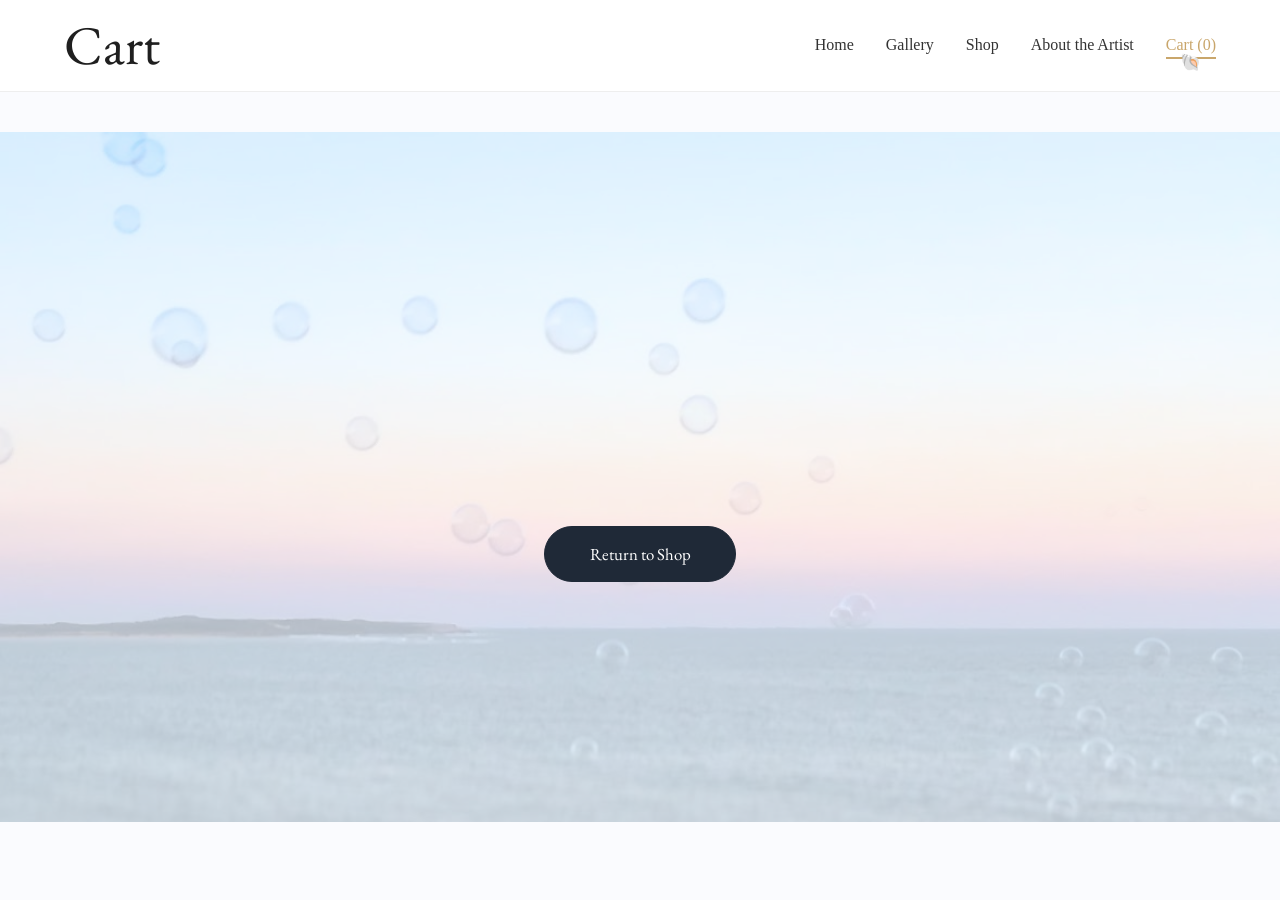
<file: cart.html>
<!DOCTYPE html>
<html lang="en">
<head>
  <meta charset="UTF-8">
  <meta name="viewport" content="width=device-width, initial-scale=1.0">
  <title>Cart - New Horizon Studios</title>
  <link href="https://fonts.googleapis.com/css2?family=EB+Garamond:wght@400;500&display=swap" rel="stylesheet">
  <link rel="stylesheet" href="assets/css/header.css">
  <style>
    body { margin: 0; background: #FAFBFE; }
    .cart-container {
      max-width: 900px;
      margin: 40px auto;
      padding: 0 6%;
    }
    .cart-item {
      background: white;
      border-radius: 8px;
      padding: 20px;
      margin-bottom: 15px;
      display: flex;
      gap: 20px;
      align-items: center;
    }
    .cart-item img {
      width: 120px;
      height: 90px;
      object-fit: cover;
      border-radius: 6px;
    }
    .cart-item-info { flex: 1; }
    .cart-item-info h3 { margin: 0 0 6px 0; }
    .cart-item-info .variant { color: #666; font-size: 0.95rem; }
    .remove-btn {
      background: #c94c4c;
      color: white;
      border: none;
      padding: 8px 16px;
      border-radius: 4px;
      cursor: pointer;
    }

    .qty-controls {
      display: flex;
      align-items: center;
      gap: 6px;
      margin-right: 12px;
    }
    .qty-btn {
      width: 28px;
      height: 28px;
      border: 1px solid #ccc;
      background: white;
      border-radius: 4px;
      font-size: 1.1rem;
      line-height: 1;
      cursor: pointer;
      display: flex;
      align-items: center;
      justify-content: center;
    }
    .qty-btn:hover {
      background: #f5f5f5;
      border-color: #c9a66b;
    }
    .qty-value {
      min-width: 24px;
      text-align: center;
      font-weight: 600;
      font-size: 1rem;
    }
    .cart-summary {
      background: white;
      padding: 25px;
      border-radius: 8px;
      margin-top: 30px;
    }
    .total {
      font-size: 1.6rem;
      font-weight: 600;
      margin: 20px 0;
    }
    .checkout-btn {
      width: 100%;
      padding: 16px;
      background: #333;
      color: white;
      border: none;
      border-radius: 4px;
      font-size: 1.1rem;
      cursor: pointer;
    }
    .checkout-btn:hover { background: #c9a66b; }

    /* ============================================
       OPTION E: Immersive full-container empty state
       Bubbles background covers the whole .cart-container
    ============================================ */
    .cart-container.empty {
      position: relative;
      max-width: 1200px;
      min-height: min(620px, 72vh);
      border-radius: 12px;
      padding: 30px 5% 40px;   /* adjusted for bottom-anchored button */
    }

    /* Full-width background image breakout (removes side whitespace) */
    .cart-container.empty::before {
      content: '';
      position: absolute;
      left: 50%;
      right: 50%;
      margin-left: -50vw;
      margin-right: -50vw;
      top: 0;
      bottom: 0;
      background-image: url('assets/images/bubbles.PNG');
      background-size: cover;
      background-position: center;
      opacity: 0.33;
      z-index: 0;
      pointer-events: none;
    }

    /* Everything inside sits above the background image */
    .cart-container.empty > * {
      position: relative;
      z-index: 1;
    }

    /* Hide the redundant "Your Cart" heading in the immersive empty state */
    .cart-container.empty h2 {
      display: none;
    }

    /* Inner content styles when cart-container is in immersive empty mode */
    .cart-container.empty #cartItems {
      display: flex;
      align-items: flex-end;
      justify-content: center;
      min-height: 420px;
      padding-bottom: 45px;   /* 50% lower than before */
    }

    /* Button styled to match the landing page .cta-button */
    .cart-container.empty .empty-cta-button {
      background: #1f2937;
      color: white;
      border: 1px solid #1f2937;
      padding: 1rem 2.8rem;
      border-radius: 9999px;
      font-family: 'EB Garamond', serif;
      font-weight: 300;
      font-size: 1.05rem;
      text-decoration: none;
      display: inline-block;
      transition: all 0.3s cubic-bezier(0.4, 0.0, 0.2, 1);
      position: relative;
      z-index: 2;
    }

    .cart-container.empty .empty-cta-button:hover {
      background: #111827;
      border-color: #111827;
      transform: translateY(-3px);
    }

    @media (max-width: 600px) {
      .cart-item {
        flex-wrap: wrap;
        padding: 14px;
      }
      .cart-item img {
        width: 80px;
        height: 60px;
      }
      .qty-controls {
        order: 3;
        width: 100%;
        justify-content: flex-start;
        margin-top: 8px;
        margin-left: 100px;
      }
    }
  </style>
</head>
<body>
  <!-- Shared header is injected here by js/header-loader.js -->
  <script src="js/header-loader.js" data-title="Cart" data-active="cart"></script>

  <div class="cart-container">
    <h2 style="margin-bottom: 20px;">Your Cart</h2>
    
    <div id="cartItems"></div>
    
    <div class="cart-summary" id="cartSummary" style="display: none;">
      <div class="total">
        Total: $<span id="cartTotal">0</span>
      </div>
      <button class="checkout-btn" onclick="proceedToCheckout()">Proceed to Checkout</button>
      <p style="font-size: 0.85rem; color: #666; margin-top: 15px;">
        Shipping calculated at checkout • Printful fulfilment
      </p>
    </div>
  </div>

  <!-- Shared cart + utilities (must come before inline cart page script) -->
  <script src="js/main.js"></script>

  <script>
    // Cart logic is provided by js/main.js (shared)
    // We only need page-specific rendering here.

    function renderCart() {
      const container = document.getElementById('cartItems');
      const cartContainer = document.querySelector('.cart-container');
      const summary = document.getElementById('cartSummary');

      container.innerHTML = '';
      cartContainer.classList.remove('empty');

      const currentCart = window.getCart ? window.getCart() : [];

      if (currentCart.length === 0) {
        cartContainer.classList.add('empty');
        container.innerHTML = `
          <a href="products.html" class="empty-cta-button">Return to Shop</a>
        `;
        summary.style.display = 'none';
        return;
      } else {
        cartContainer.classList.remove('empty');
      }

      let total = 0;

      currentCart.forEach((item) => {
        total += item.price * (item.qty || 1);

        const qty = item.qty || 1;

        const div = document.createElement('div');
        div.className = 'cart-item';
        div.innerHTML = `
          <img src="${item.img}" alt="${item.name}">
          <div class="cart-item-info">
            <h3>${item.displayName || item.name}</h3>
            <div class="variant">$${item.price}</div>
          </div>

          <div class="qty-controls">
            <button class="qty-btn" onclick="changeQty(${item.cartId}, -1)">−</button>
            <span class="qty-value">${qty}</span>
            <button class="qty-btn" onclick="changeQty(${item.cartId}, 1)">+</button>
          </div>

          <button class="remove-btn" onclick="handleRemove(${item.cartId})">Remove</button>
        `;
        container.appendChild(div);
      });

      document.getElementById('cartTotal').textContent = total;
      summary.style.display = 'block';
    }

    function changeQty(cartId, delta) {
      const currentCart = window.getCart ? window.getCart() : [];
      const item = currentCart.find(i => i.cartId === cartId);
      if (!item) return;

      const newQty = (item.qty || 1) + delta;
      if (newQty < 1) return;

      if (window.updateCartItemQuantity) {
        window.updateCartItemQuantity(cartId, newQty);
      }

      // Refresh cart display and header count
      renderCart();
      if (window.updateCartCount) window.updateCartCount();
    }

    function handleRemove(cartId) {
      if (window.removeFromCart) {
        window.removeFromCart(cartId);
      }
      // Re-render the cart list and refresh header count
      renderCart();
      if (window.updateCartCount) window.updateCartCount();
    }

    function proceedToCheckout() {
      alert('Checkout flow coming next (Printful + Stripe integration)');
      // Later we can redirect to a checkout page or Printful checkout
    }

    // Initial render - wait for shared script to load
    function initCartPage() {
      if (window.updateCartCount) window.updateCartCount();
      renderCart();
    }

    // Run after shared script has executed
    window.addEventListener('load', initCartPage);
  </script>
</body>
</html>
</file>
<file: assets/css/header.css>
/* ============================================
   New Horizon Studios - Shared Header Styles
   ============================================ */

/* Main header bar */
header {
  background: white;
  padding: 16px 5%;
  display: flex;
  justify-content: space-between;
  align-items: center;
  border-bottom: 1px solid #eee;
  position: sticky;
  top: 0;
  z-index: 100;
}

/* Navigation links */
.nav-links {
  display: flex;
  gap: 2rem;
  list-style: none;
  margin: 0;
  padding: 0;
}

.nav-links a {
  text-decoration: none;
  color: #333;
  font-size: 1rem;
  padding-bottom: 4px;
  position: relative;
}

.nav-links a:hover {
  color: #c9a66b;
}

.nav-links a.active {
  color: #c9a66b;
  border-bottom: 2px solid #c9a66b;
}

/* Shell emoji under the active nav item */
.nav-links a.active:after {
  content: '🐚';
  position: absolute;
  bottom: -16px;
  left: 50%;
  transform: translateX(-50%);
  font-size: 17px;
}

/* Large serif page title in header */
.page-title {
  font-family: 'EB Garamond', serif;
  font-size: clamp(2.1rem, 5.2vw, 3.4rem);
  line-height: 1.08;
  font-weight: 400;
  color: #1f1f1f;
  margin: 0;
}

@media (max-width: 500px) {
  .page-title {
    font-size: clamp(1.6rem, 7vw, 2.4rem);
  }
  header {
    padding: 10px 4%;
  }
  .nav-links {
    gap: 1rem;
  }
  .nav-links a {
    font-size: 0.85rem;
  }
}
</file>
